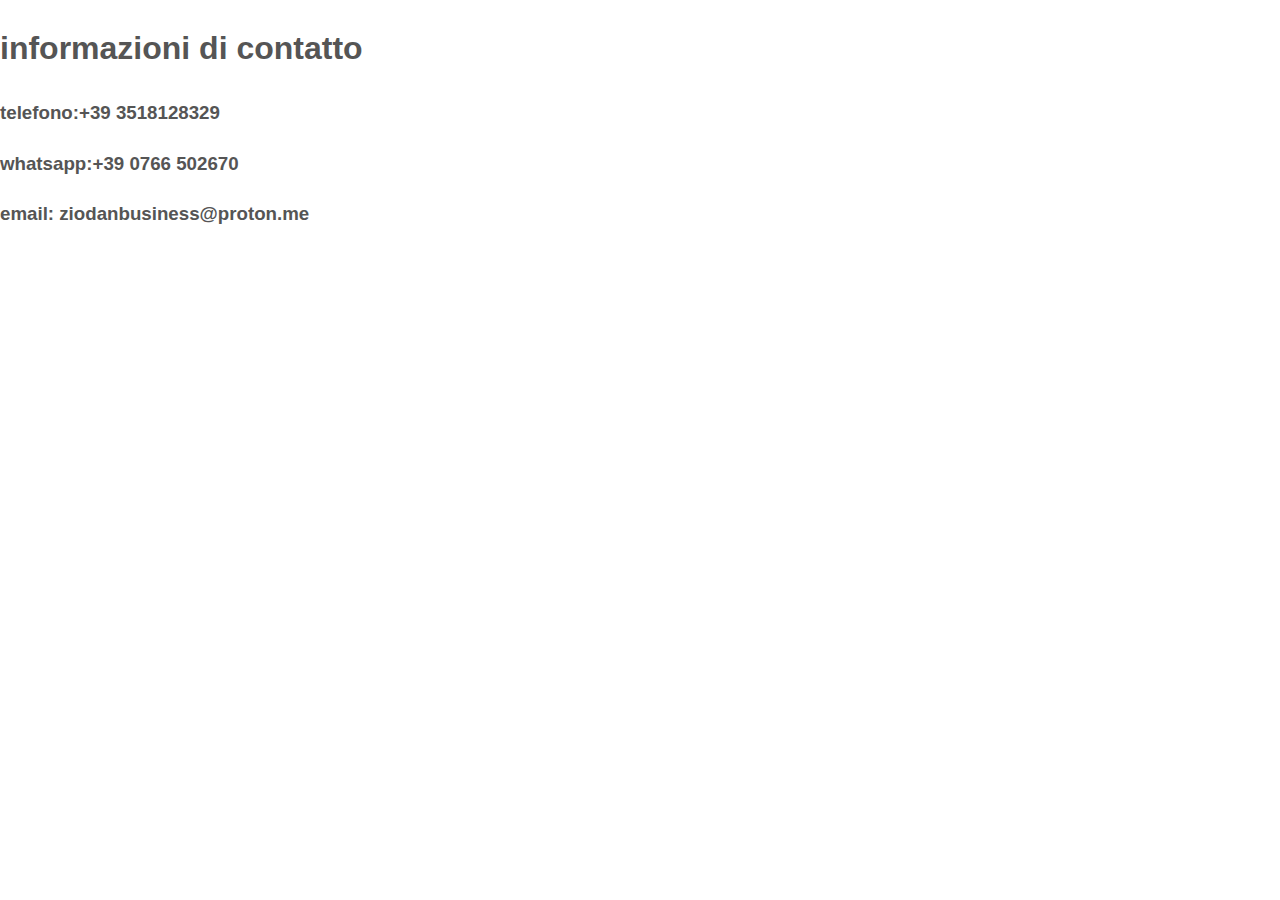
<file: about.html>
<!DOCTYPE html>
<html lang="en">
<head>
  <link rel="stylesheet" href="style.css">
    <meta charset="UTF-8">
    <title>about</title>
</head>
<body>
<h1>informazioni di contatto</h1>
<h3>telefono:+39 3518128329</h3>
<h3>whatsapp:+39 0766 502670</h3>
<h3>email: ziodanbusiness@proton.me</h3>
</body>
</html>
</file>
<file: style.css>
:root {
    --primary-color: #333;
    --secondary-color: #f4f4f4;
    --text-color: #555;
    --header-font: 'Montserrat', sans-serif;
    --body-font: 'Roboto', sans-serif;
}

body {
    margin: 0;
    padding: 0;
    font-family: var(--body-font);
    color: var(--text-color);
    line-height: 1.7;
}

/* --- SEZIONE HERO CON VIDEO --- */
.hero-section {
    position: relative;
    height: 100vh;
    display: flex;
    justify-content: center;
    align-items: center;
    text-align: center;
    color: white;
    overflow: hidden;
}

.hero-video {
    position: absolute;
    top: 50%;
    left: 50%;
    transform: translate(-50%, -50%);
    min-width: 100%;
    min-height: 100%;
    width: auto;
    height: auto;
    z-index: -1;
    background-color: #f0f0f0; /* Colore di sfondo se il video non carica */
}

.hero-content {
    background: rgba(0, 0, 0, 0.4); /* Overlay scuro per leggibilità testo */
    padding: 40px;
    border-radius: 10px;
}

.hero-content h1 {
    font-family: var(--header-font);
    font-size: 3.5em;
    margin: 0.2em 0;
    letter-spacing: 2px;
}

.hero-content .subtitle {
    font-size: 1.4em;
    font-weight: 300;
    margin: 0;
}

/* --- SEZIONI DI CONTENUTO --- */
.content-section {
    padding: 80px 20px;
    text-align: center;
}

.content-section-dark {
    background-color: var(--primary-color);
    color: white;
    padding: 80px 20px;
    text-align: center;
}

.container {
    max-width: 900px;
    margin: 0 auto;
}

h2 {
    font-family: var(--header-font);
    font-size: 2.5em;
    margin-bottom: 20px;
}

.section-lead {
    font-size: 1.2em;
    font-weight: bold;
    color: var(--primary-color);
    margin-bottom: 30px;
}

.content-section-dark .section-lead {
    color: white;
}

/* --- GRIGLIA SERVIZI --- */
.services-grid {
    display: grid;
    grid-template-columns: repeat(auto-fit, minmax(280px, 1fr));
    gap: 30px;
    margin-top: 40px;
    text-align: left;
}

.service-card {
    background: #444;
    padding: 30px;
    border-radius: 8px;
    box-shadow: 0 4px 15px rgba(0,0,0,0.2);
}

.service-card h3 {
    font-family: var(--header-font);
    margin-top: 0;
    color: white;
}

/* --- SEZIONE CONTATTI NUOVA --- */
.contact-details {
    margin-top: 40px;
    display: flex;
    flex-direction: column;
    align-items: center;
    gap: 20px;
}

.contact-item {
    display: flex;
    align-items: center;
    text-decoration: none;
    color: var(--text-color);
    font-size: 1.2em;
    font-weight: bold;
    transition: color 0.3s ease;
}

.contact-item:hover {
    color: #000;
}

.contact-item i {
    font-size: 1.5em;
    margin-right: 15px;
    width: 30px; /* Allinea le icone */
    text-align: center;
}

/* Colori specifici per le icone */
.fa-whatsapp { color: #25D366; }
.fa-instagram { color: #E4405F; }
.fa-phone { color: #34B7F1; }
.fa-envelope { color: #666; }


/* --- FOOTER --- */
.site-footer {
    background: #222;
    color: #aaa;
    text-align: center;
    padding: 20px;
}

/* --- RESPONSIVE DESIGN --- */
@media (max-width: 768px) {
    .hero-content h1 {
        font-size: 2.5em;
    }
    .hero-content .subtitle {
        font-size: 1.1em;
    }
    h2 {
        font-size: 2em;
    }
    .contact-item {
        font-size: 1em; /* Riduce la dimensione del testo su schermi piccoli */
    }

}
.liquid-ether-container {
  position: relative;
  overflow: hidden;
  width: 100%;
  height: 100%;
  touch-action: none;
}
</file>
